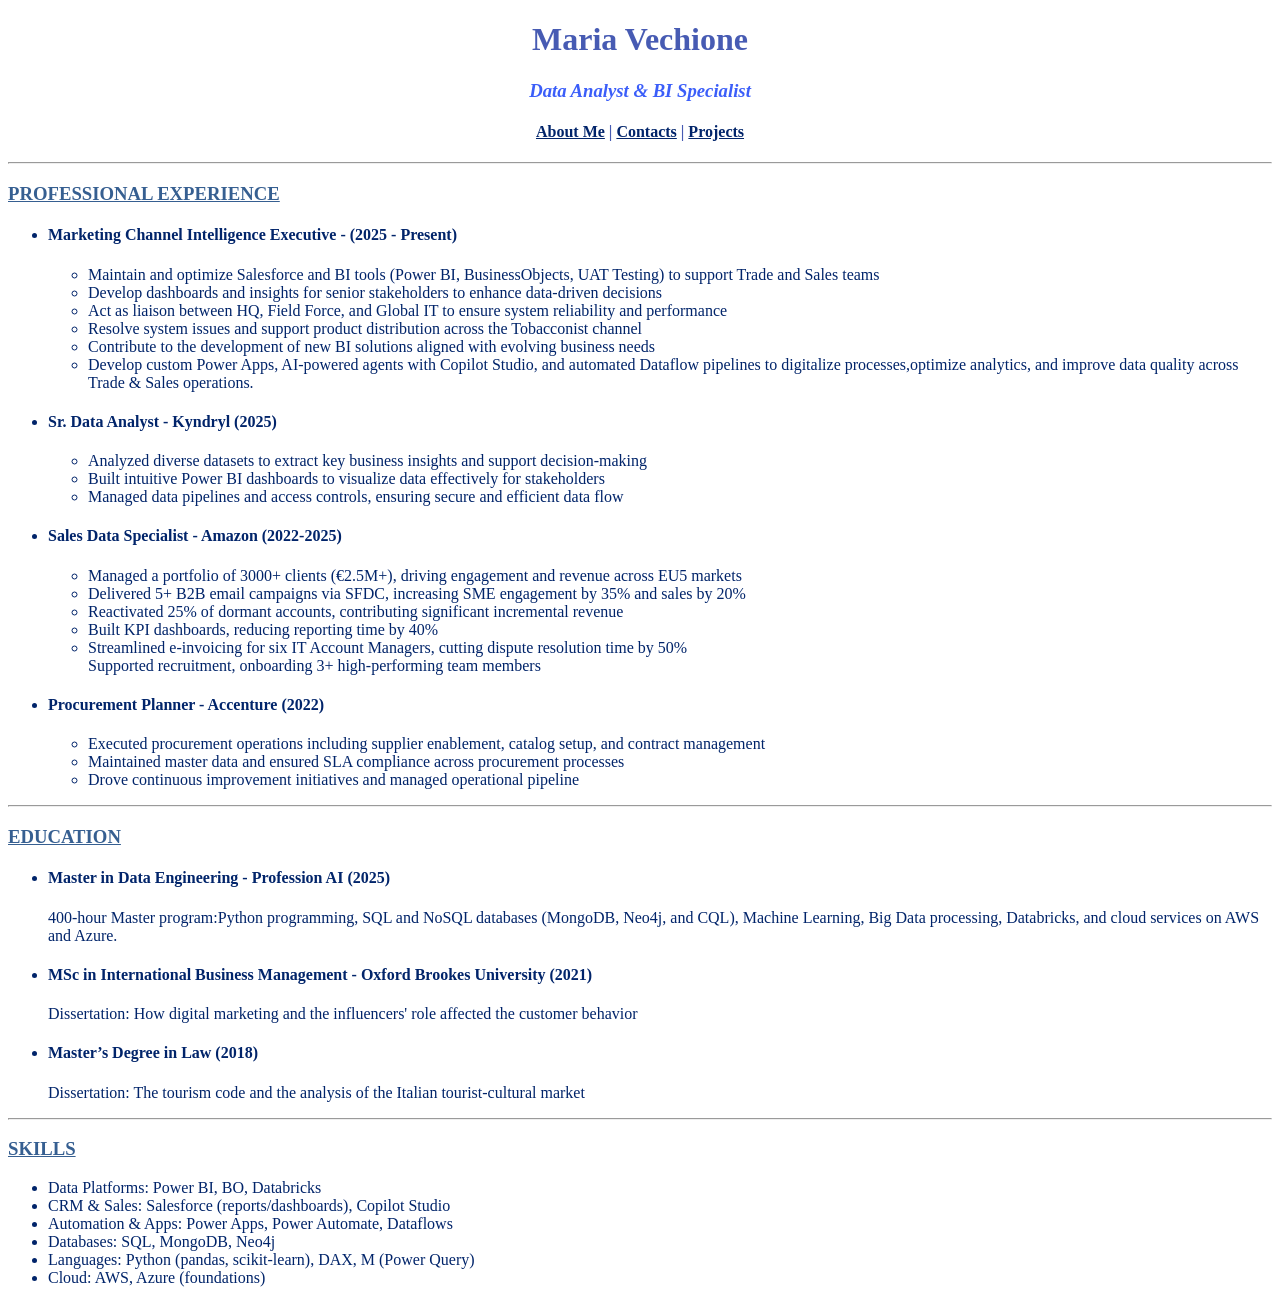
<file: index.html>
<!DOCTYPE html>
<html lang="en">
<head>
    <meta charset="UTF-8">
    <meta name="viewport" content="width=device-width, initial-scale=1.0">
        <link rel="stylesheet" href="./style.css">
    <title>Maria Vechione CV</title>
</head>
<body>
 <h1>Maria Vechione</h1>
    <h3 class="job-title">Data Analyst & BI Specialist</h3>
   <h4 class="link-cv"> <a href="./public/about.html">About Me</a> | 
        <a href="./public/contact.html">Contacts</a>  |  
        <a href="https://www.kaggle.com/code/mariavecchione/portfolio-maria-vecchione">Projects</a></h4>
    <hr />
    <h3 class="work-exp"> PROFESSIONAL EXPERIENCE</h3>
    <ul>
        <li>
        <h4>Marketing Channel Intelligence Executive - (2025 - Present)</h4>
            <ul> 
                <li>Maintain and optimize Salesforce and BI tools (Power BI, BusinessObjects, UAT Testing) to support Trade and Sales teams</li>
                <li>Develop dashboards and insights for senior stakeholders to enhance data-driven decisions</li>
                <li>Act as liaison between HQ, Field Force, and Global IT to ensure system reliability and performance</li>
                <li>Resolve system issues and support product distribution across the Tobacconist channel</li>
                <li>Contribute to the development of new BI solutions aligned with evolving business needs</li>
                <li>Develop custom Power Apps, AI-powered agents with Copilot Studio, and automated Dataflow pipelines to digitalize processes,optimize analytics, and improve data quality across Trade & Sales operations.</li>
            </ul>
        </li>
        <li>
            <h4>Sr. Data Analyst - Kyndryl (2025)</h4>
            <ul>
                <li>Analyzed diverse datasets to extract key business insights and support decision-making</li>
                <li>Built intuitive Power BI dashboards to visualize data effectively for stakeholders</li>
                <li>Managed data pipelines and access controls, ensuring secure and efficient data flow</li>
            </ul>
        </li>
        <li>
            <h4>Sales Data Specialist - Amazon (2022-2025)</h4>
            <ul>
                <li>Managed a portfolio of 3000+ clients (€2.5M+), driving engagement and revenue across EU5 markets</li>
                <li>Delivered 5+ B2B email campaigns via SFDC, increasing SME engagement by 35% and sales by 20%</li>
                <li>Reactivated 25% of dormant accounts, contributing significant incremental revenue</li>
                <li>Built KPI dashboards, reducing reporting time by 40%</li>
                <li>Streamlined e-invoicing for six IT Account Managers, cutting dispute resolution time by 50%</li>
                </li>Supported recruitment, onboarding 3+ high-performing team members</li>
            </ul>
        </li>
        <li>
            <h4>Procurement Planner - Accenture (2022)</h4>
            <ul>
                <li>Executed procurement operations including supplier enablement, catalog setup, and contract management</li>
                <li>Maintained master data and ensured SLA compliance across procurement processes</li>
                <li>Drove continuous improvement initiatives and managed operational pipeline</li>
            </ul>
        </li>
    </ul>
    <hr />
    <h3 class="edu"> EDUCATION</h3>
    <ul>
        <li>
        <h4>Master in Data Engineering - Profession AI (2025)</h4>
            <p>400-hour Master program:Python programming, SQL and NoSQL databases (MongoDB, Neo4j, and CQL), Machine Learning, Big Data processing, Databricks, and cloud services on AWS and Azure.</p>
        </li>
        <li>
            <h4>MSc in International Business Management - Oxford Brookes University (2021)</h4>
            <p>Dissertation: How digital marketing and the influencers' role affected the customer behavior</p>
        </li>
        <li>
            <h4>Master’s Degree in Law (2018)</h4>
            <p>Dissertation: The tourism code and the analysis of the Italian tourist-cultural market</p>
        </li>
    </ul>
    <hr />
    <h3 class="skills"> SKILLS</h3>
      <ul>
        <li>Data Platforms: Power BI, BO, Databricks</li>
        <li>CRM & Sales: Salesforce (reports/dashboards), Copilot Studio</li>
        <li>Automation & Apps: Power Apps, Power Automate, Dataflows</li>
        <li>Databases: SQL, MongoDB, Neo4j</li>
        <li>Languages: Python (pandas, scikit-learn), DAX, M (Power Query)</li>
        <li>Cloud: AWS, Azure (foundations)</li>
      </ul>

</body>
</html>
</file>
<file: style.css>
* {
font-family: Trebuchet MS,;
color: #01246a;
}

h1, .link-cv {
    text-align: center;
    color: #102a9cc4;
}
.job-title{
    text-align: center;
    font-style: italic;
    color: #3b5ef9;
}

.work-exp, .edu, .skills {
    color: #365F91;
    text-decoration: underline;
}
</file>
